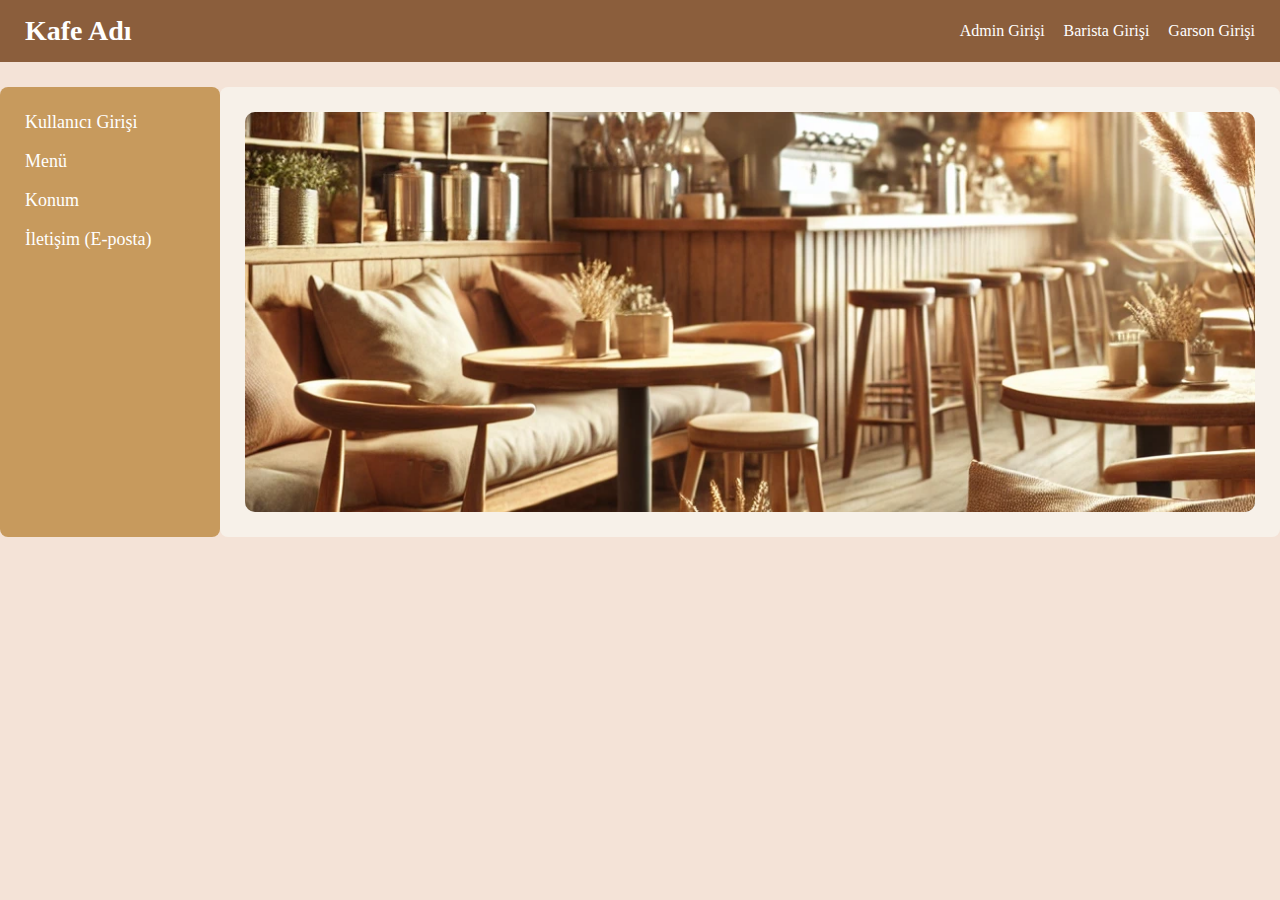
<file: index.html>
<!DOCTYPE html>
<html lang="tr">
<head>
    <meta charset="UTF-8">
    <meta name="viewport" content="width=device-width, initial-scale=1.0">
    <title>Kafe Giriş Ekranı</title>
    <link rel="stylesheet" href="style.css">
</head>
<body>
    <header>
        <div class="header-left">
            <h1>Kafe Adı</h1>
        </div>
        <div class="header-right">
            <a href="pages/giris/admin_giris.php">Admin Girişi</a>
            <a href="pages/giris/barista_giris.php">Barista Girişi</a>
            <a href="pages/giris/garson_giris.php">Garson Girişi</a>
        </div>
    </header>

    <div class="container">
        <aside class="sidebar">
            <ul>
                <li><a href="#">Kullanıcı Girişi</a></li>
                <li><a href="pages/menu/menu.php">Menü</a></li>
                <li><a href="#">Konum</a></li>
                <li><a href="#">İletişim (E-posta)</a></li>
            </ul>
        </aside>

        <main class="main-content">
            <div class="cafe-photo">
                <img src="cafe-foto.png" alt="Kafe Fotoğrafı">
            </div>
        </main>
    </div>
</body>
</html>
</file>
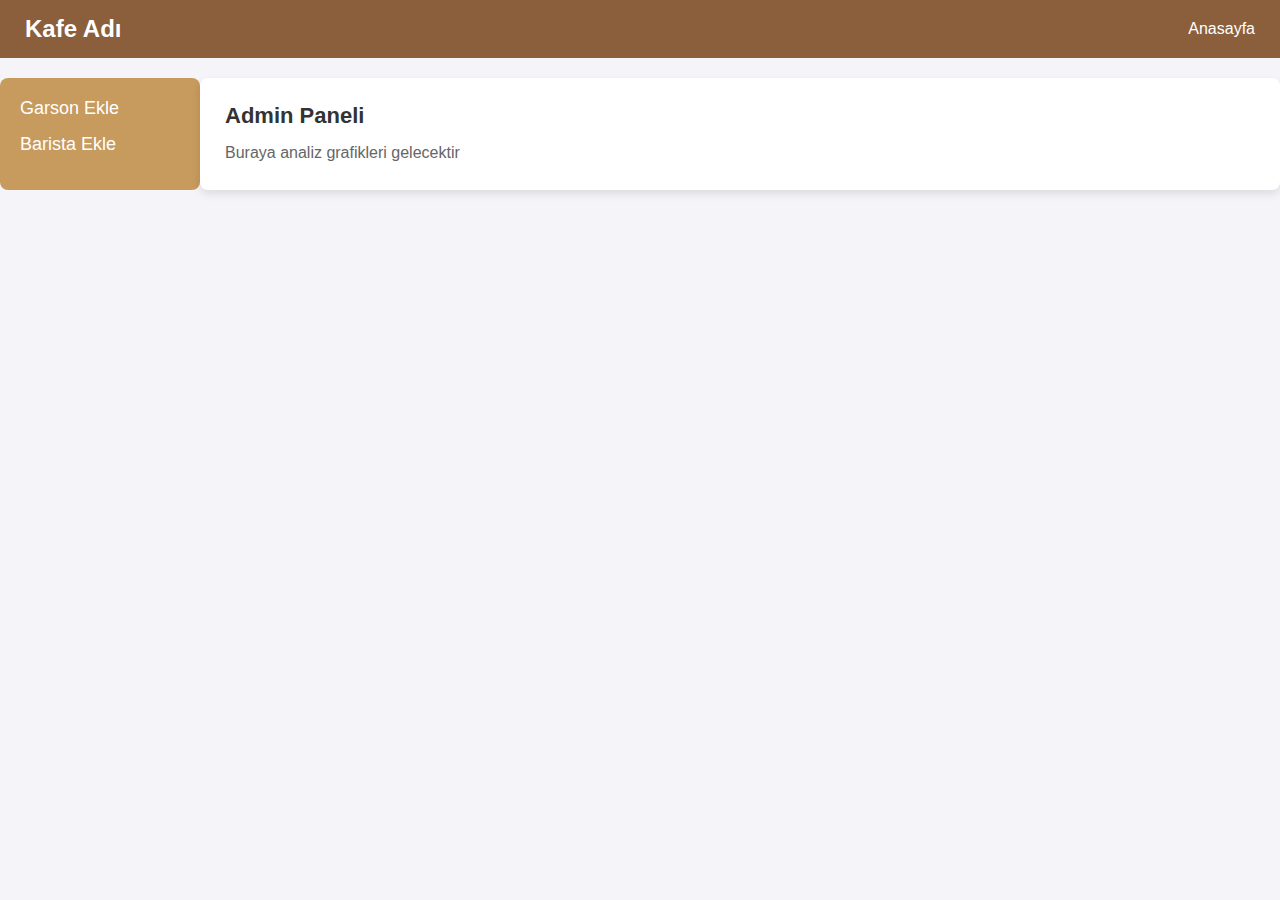
<file: pages/admin/admin.html>
<!DOCTYPE html>
<html lang="tr">
<head>
    <meta charset="UTF-8">
    <meta name="viewport" content="width=device-width, initial-scale=1.0">
    <title>Admin Ekranı</title>
    <link rel="stylesheet" href="admin.css">
</head>
<body>
    <header>
        <div class="header-left">
            <h1>Kafe Adı</h1>
        </div>
        <div class="header-right">
            <a href="/index.html">Anasayfa</a>
        </div>
    </header>

    <div class="container">
        <aside class="sidebar">
            <ul>
                <li><a href="garson_ekle.php">Garson Ekle</a></li>
                <li><a href="barista_ekle.php">Barista Ekle</a></li>
            </ul>
        </aside>

        <main class="main-content">
            <h2>Admin Paneli</h2>
            <p>Buraya analiz grafikleri gelecektir</p>
        </main>
    </div>
</body>
</html>
</file>
<file: style.css>
* {
    margin: 0;
    padding: 0;
    box-sizing: border-box;
    font-family: 'Georgia', serif;
}

body {
    background-color: #f4e3d7; /* Daha doğal bir arka plan rengi */
    color: #333; /* Daha okunabilir metin rengi */
}

header {
    display: flex;
    justify-content: space-between;
    align-items: center;
    background-color: #8b5e3c; /* Kafe temalı koyu kahverengi */
    padding: 15px 25px;
    color: #fff;
}

.header-left h1 {
    margin: 0;
    font-size: 28px;
    font-weight: bold;
}

.header-right a {
    margin-left: 15px;
    text-decoration: none;
    color: #fff;
    font-size: 16px;
}

.header-right a:hover {
    text-decoration: underline;
}

.container {
    display: flex;
    margin-top: 25px;
}

.sidebar {
    width: 220px;
    background-color: #c79a5d; /* Krem rengiyle uyumlu sıcak kahve tonu */
    padding: 25px;
    border-radius: 8px;
}

.sidebar ul {
    list-style-type: none;
}

.sidebar ul li {
    margin-bottom: 18px;
}

.sidebar ul li a {
    text-decoration: none;
    color: #fff;
    font-size: 18px;
}

.sidebar ul li a:hover {
    color: #f7e6d5; /* Hover rengini daha hafif krem yap */
}

.main-content {
    flex: 1;
    padding: 25px;
    background-color: #f7f1e9;
    border-radius: 8px;
}

.cafe-photo {
    background-color: #dcd2c8; /* Kahve atmosferi için doğal bir ton */
    height: 400px;
    display: flex;
    justify-content: center;
    align-items: center;
    border-radius: 10px;
    overflow: hidden;
}

.cafe-photo img {
    max-width: 100%;
    height: auto;
    border-radius: 8px;
}
</file>
<file: pages/admin/admin.css>
/* Genel Ayarlar */
* {
    margin: 0;
    padding: 0;
    box-sizing: border-box;
    font-family: Arial, sans-serif;
}

body {
    background-color: #f4f4f9; /* Arka plan rengi */
    color: #333;
}

/* Header Stili */
header {
    display: flex;
    justify-content: space-between;
    align-items: center;
    background-color: #8b5e3c; /* Kafe temalı koyu kahverengi */
    padding: 15px 25px;
    color: #fff;
}

.header-left h1 {
    margin: 0;
    font-size: 24px;
}

.header-right a {
    text-decoration: none;
    color: #fff;
    font-size: 16px;
}

.header-right a:hover {
    text-decoration: underline;
}

/* Sayfa Düzeni */
.container {
    display: flex;
    margin-top: 20px;
}

/* Sidebar */
.sidebar {
    width: 200px;
    background-color: #c79a5d; /* Yan menü arka plan rengi */
    padding: 20px;
    border-radius: 8px;
}

.sidebar ul {
    list-style-type: none;
}

.sidebar ul li {
    margin-bottom: 15px;
}

.sidebar ul li a {
    text-decoration: none;
    color: #fff;
    font-size: 18px;
}

.sidebar ul li a:hover {
    color: #f4e4d1;
}

/* Ana İçerik */
.main-content {
    flex: 1;
    padding: 25px;
    background-color: #ffffff; /* İçerik arka plan rengi */
    border-radius: 8px;
    box-shadow: 0 4px 8px rgba(0, 0, 0, 0.1); /* Hafif gölge */
}

.main-content h2 {
    font-size: 22px;
    color: #333;
    margin-bottom: 15px;
}

.main-content p {
    font-size: 16px;
    color: #666;
}
</file>
